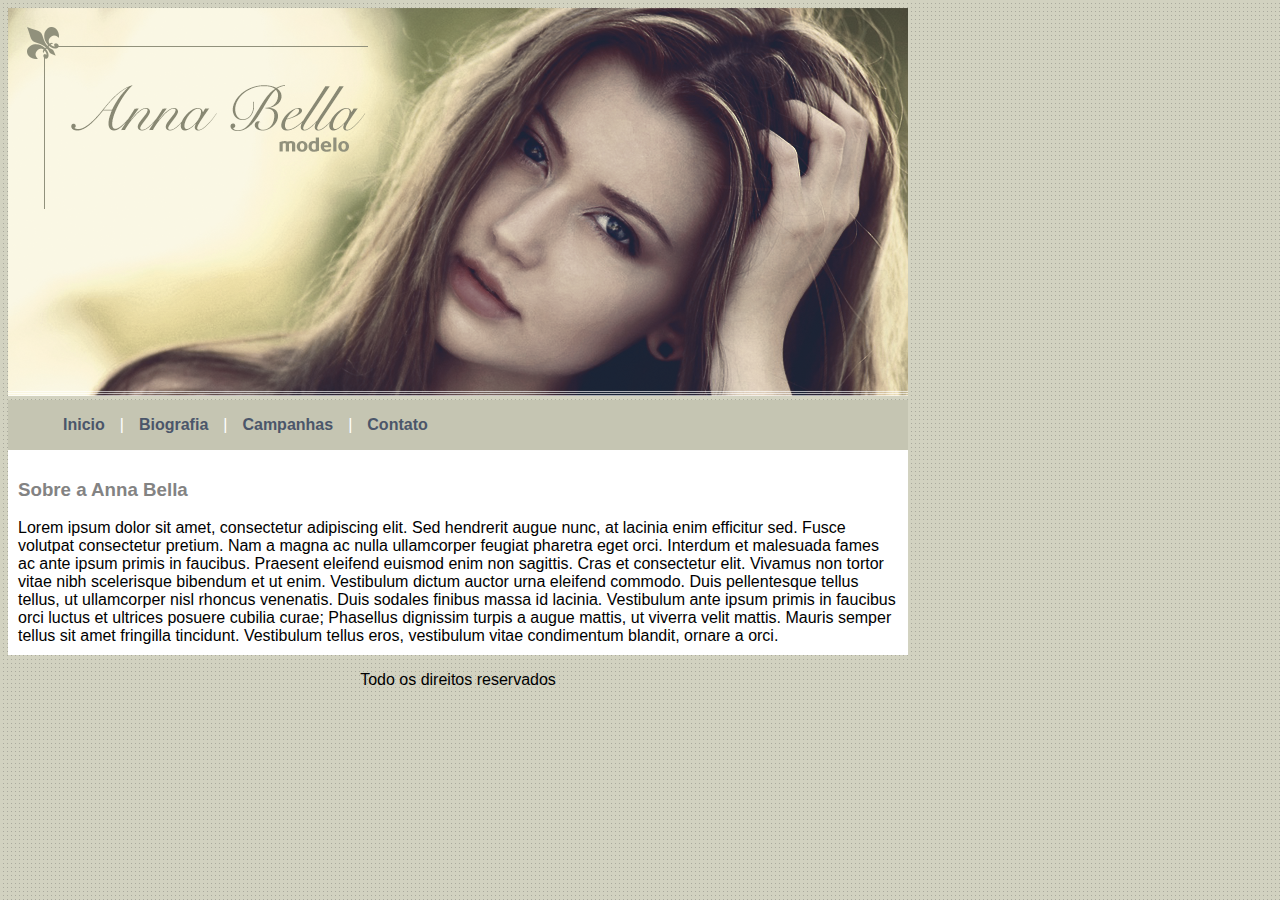
<file: annabella-site/index.html>
<!DOCTYPE html>
<html lang="pt-BR">
    <head>
        <meta charset="UTF-8">
        <meta name="viewport" content="width=device-width, initial-scale=1.0">
        <title>Anna Bella - Modelo</title>
        <link rel="stylesheet" href="css/style.css">
    </head>
    <body>
        <div>
            <img src="imgs/capa.png" alt="capa">
        </div> 
        <div>
            <ul type="none">
                <li><a href="#">Inicio</a></li>
                <li>|</li>
                <li><a href="biografia.html">Biografia</a></li>
                <li>|</li>
                <li><a href="campanhas.html">Campanhas</a></li>
                <li>|</li>
                <li><a href="contato.html">Contato</a></li>
            </ul>
        </div>
        <div class="fundo-branco-no-image">
            <h3>Sobre a Anna Bella</h3>
            Lorem ipsum dolor sit amet, consectetur adipiscing elit. Sed hendrerit augue nunc, at lacinia enim efficitur sed. Fusce volutpat consectetur pretium. Nam a magna ac nulla ullamcorper feugiat pharetra eget orci. Interdum et malesuada fames ac ante ipsum primis in faucibus. Praesent eleifend euismod enim non sagittis. Cras et consectetur elit. Vivamus non tortor vitae nibh scelerisque bibendum et ut enim. Vestibulum dictum auctor urna eleifend commodo. Duis pellentesque tellus tellus, ut ullamcorper nisl rhoncus venenatis. Duis sodales finibus massa id lacinia. Vestibulum ante ipsum primis in faucibus orci luctus et ultrices posuere cubilia curae; Phasellus dignissim turpis a augue mattis, ut viverra velit mattis. Mauris semper tellus sit amet fringilla tincidunt. Vestibulum tellus eros, vestibulum vitae condimentum blandit, ornare a orci.
        </div>
        <footer>
            <p>Todo os direitos reservados</p>
        </footer>
    </body>
</html>
</file>
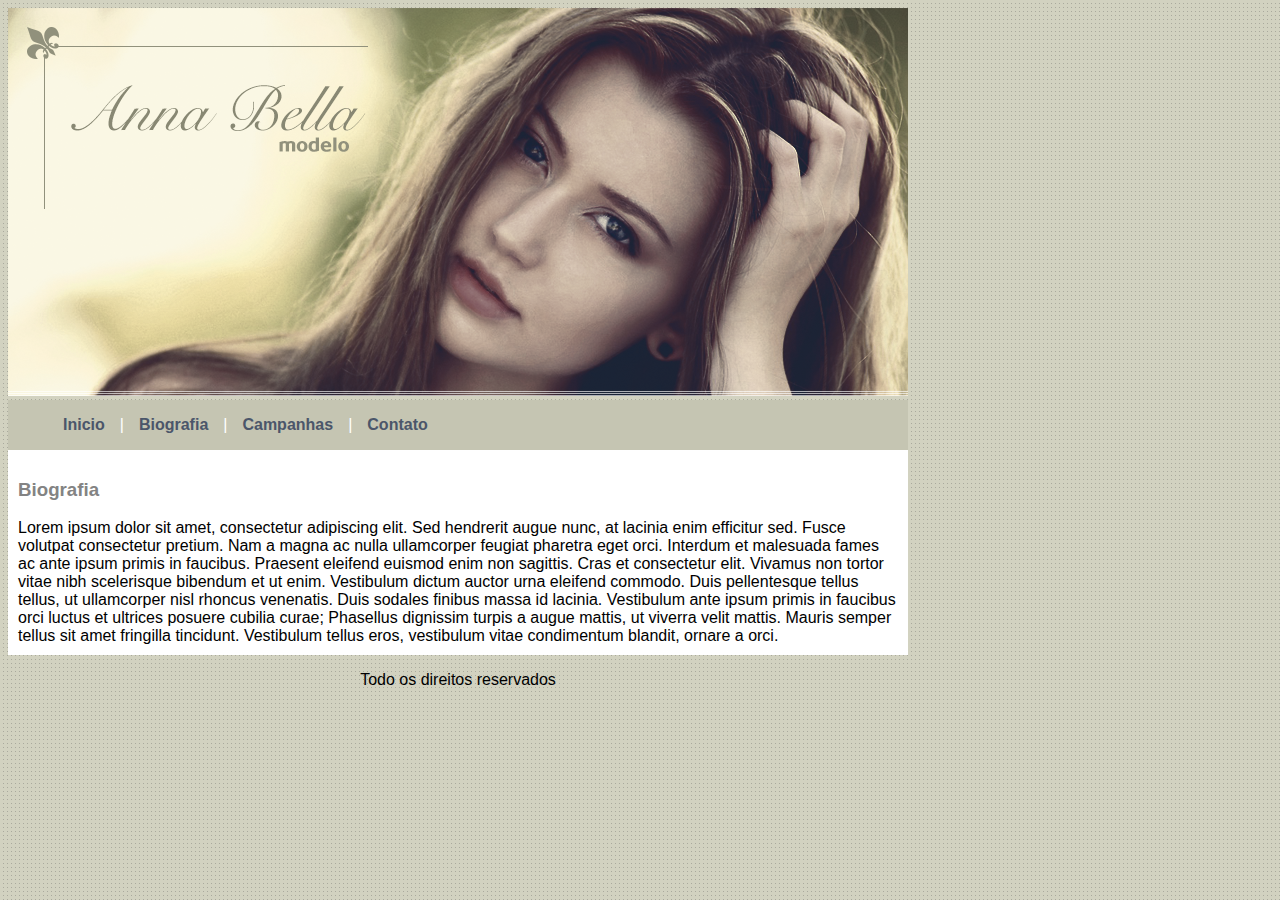
<file: annabella-site/biografia.html>
<!DOCTYPE html>
<html lang="pt-BR">
    <head>
        <meta charset="UTF-8">
        <meta name="viewport" content="width=device-width, initial-scale=1.0">
        <title>Anna Bella Modelo - Biografia</title>
        <link rel="stylesheet" href="css/style.css">
    </head>
    <body>
        <div>
            <img src="imgs/capa.png" alt="capa">
        </div> 
        
        <div>
            <ul type="none"> 
                <li><a href="index.html">Inicio</a></li>
                <li>|</li>
                <li><a href="#">Biografia</a></li>
                <li>|</li>
                <li><a href="campanhas.html">Campanhas</a></li>
                <li>|</li>
                <li><a href="contato.html">Contato</a></li>
            </ul>
        </div>
        <div class="fundo-branco-no-image">
            <h3>Biografia</h3>
            Lorem ipsum dolor sit amet, consectetur adipiscing elit. Sed hendrerit augue nunc, at lacinia enim efficitur sed. Fusce volutpat consectetur pretium. Nam a magna ac nulla ullamcorper feugiat pharetra eget orci. Interdum et malesuada fames ac ante ipsum primis in faucibus. Praesent eleifend euismod enim non sagittis. Cras et consectetur elit. Vivamus non tortor vitae nibh scelerisque bibendum et ut enim. Vestibulum dictum auctor urna eleifend commodo. Duis pellentesque tellus tellus, ut ullamcorper nisl rhoncus venenatis. Duis sodales finibus massa id lacinia. Vestibulum ante ipsum primis in faucibus orci luctus et ultrices posuere cubilia curae; Phasellus dignissim turpis a augue mattis, ut viverra velit mattis. Mauris semper tellus sit amet fringilla tincidunt. Vestibulum tellus eros, vestibulum vitae condimentum blandit, ornare a orci.
        </div>
        <footer>
            <p>Todo os direitos reservados</p>
        </footer>  
    </body>
</html>
</file>
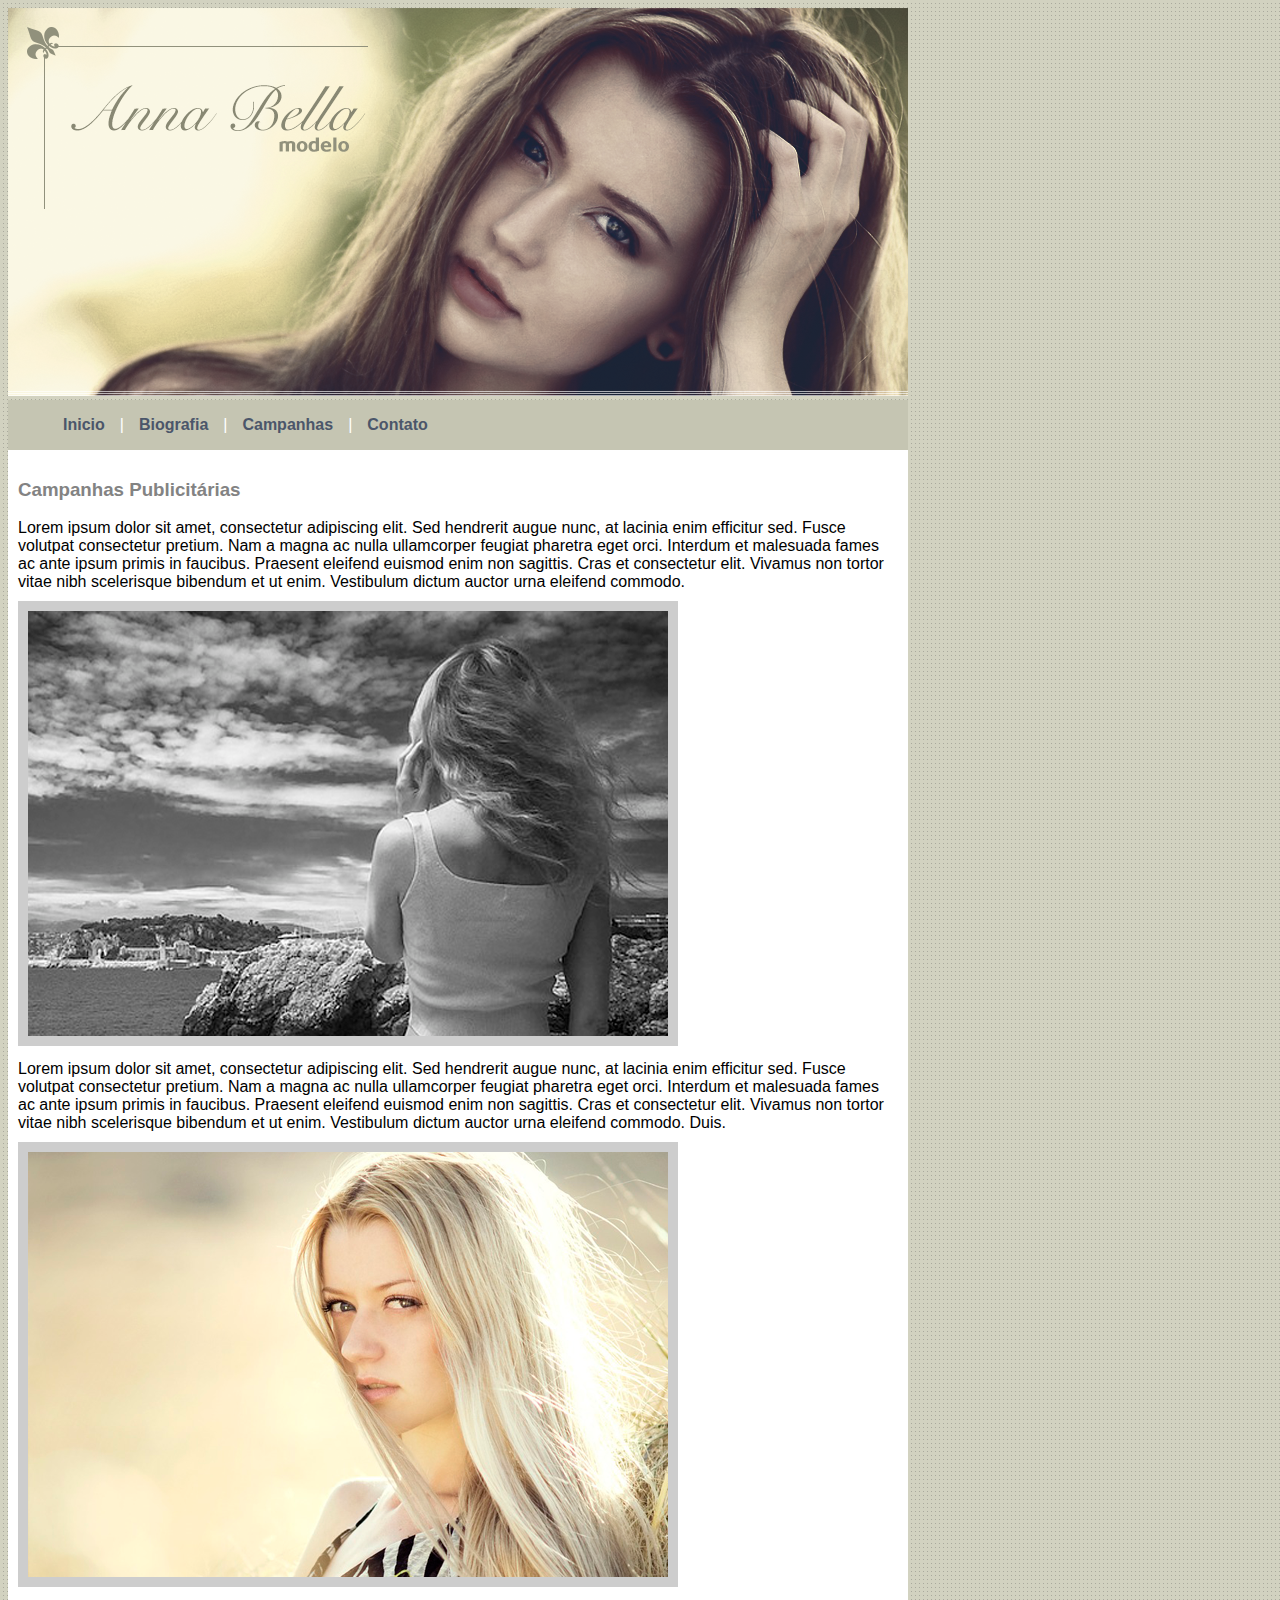
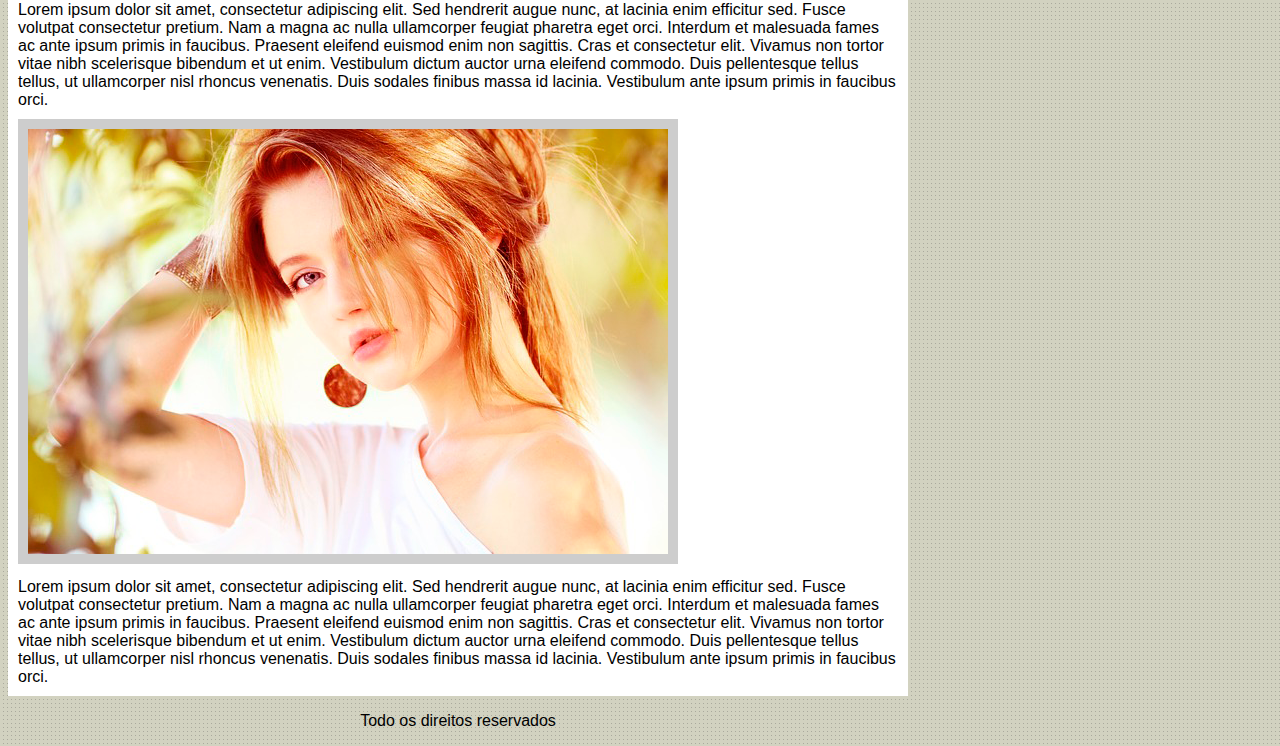
<file: annabella-site/campanhas.html>
<!DOCTYPE html>
<html lang="pt-BR">
    <head>
        <meta charset="UTF-8">
        <meta name="viewport" content="width=device-width, initial-scale=1.0">
        <title>Anna Bella Modelo - Campanhas Publicitarias</title>
        <link rel="stylesheet" href="css/style.css">
    </head>
    <body>
        <div>
            <img src="imgs/capa.png" alt="capa">
        </div> 
        <div>
            <ul type="none">
                <li><a href="index.html">Inicio</a></li>
                <li>|</li>
                <li><a href="biografia.html">Biografia</a></li>
                <li>|</li>
                <li><a href="#">Campanhas</a></li>
                <li>|</li>
                <li><a href="contato.html">Contato</a></li>
            </ul>
        </div>
        <div class="fundo-branco">
            <h3>Campanhas Publicitárias</h3>
            <div>
                Lorem ipsum dolor sit amet, consectetur adipiscing elit. Sed hendrerit augue nunc, at lacinia enim efficitur sed. Fusce volutpat consectetur pretium. Nam a magna ac nulla ullamcorper feugiat pharetra eget orci. Interdum et malesuada fames ac ante ipsum primis in faucibus. Praesent eleifend euismod enim non sagittis. Cras et consectetur elit. Vivamus non tortor vitae nibh scelerisque bibendum et ut enim. Vestibulum dictum auctor urna eleifend commodo. 
            </div>
            <img class="img-border" src="imgs/foto1.png" alt="foto1">
            <div>
                Lorem ipsum dolor sit amet, consectetur adipiscing elit. Sed hendrerit augue nunc, at lacinia enim efficitur sed. Fusce volutpat consectetur pretium. Nam a magna ac nulla ullamcorper feugiat pharetra eget orci. Interdum et malesuada fames ac ante ipsum primis in faucibus. Praesent eleifend euismod enim non sagittis. Cras et consectetur elit. Vivamus non tortor vitae nibh scelerisque bibendum et ut enim. Vestibulum dictum auctor urna eleifend commodo. Duis.
            </div>
            <img class="img-border" src="imgs/foto2.png" alt="foto2">
            <div>
                Lorem ipsum dolor sit amet, consectetur adipiscing elit. Sed hendrerit augue nunc, at lacinia enim efficitur sed. Fusce volutpat consectetur pretium. Nam a magna ac nulla ullamcorper feugiat pharetra eget orci. Interdum et malesuada fames ac ante ipsum primis in faucibus. Praesent eleifend euismod enim non sagittis. Cras et consectetur elit. Vivamus non tortor vitae nibh scelerisque bibendum et ut enim. Vestibulum dictum auctor urna eleifend commodo. Duis pellentesque tellus tellus, ut ullamcorper nisl rhoncus venenatis. Duis sodales finibus massa id lacinia. Vestibulum ante ipsum primis in faucibus orci.
            </div>
            <img class="img-border" src="imgs/foto3.png" alt="foto3">
            <div>
                Lorem ipsum dolor sit amet, consectetur adipiscing elit. Sed hendrerit augue nunc, at lacinia enim efficitur sed. Fusce volutpat consectetur pretium. Nam a magna ac nulla ullamcorper feugiat pharetra eget orci. Interdum et malesuada fames ac ante ipsum primis in faucibus. Praesent eleifend euismod enim non sagittis. Cras et consectetur elit. Vivamus non tortor vitae nibh scelerisque bibendum et ut enim. Vestibulum dictum auctor urna eleifend commodo. Duis pellentesque tellus tellus, ut ullamcorper nisl rhoncus venenatis. Duis sodales finibus massa id lacinia. Vestibulum ante ipsum primis in faucibus orci.
            </div>
        </div>
        <footer>
            <p>Todo os direitos reservados</p>
        </footer>
    </body>
</html>
</file>
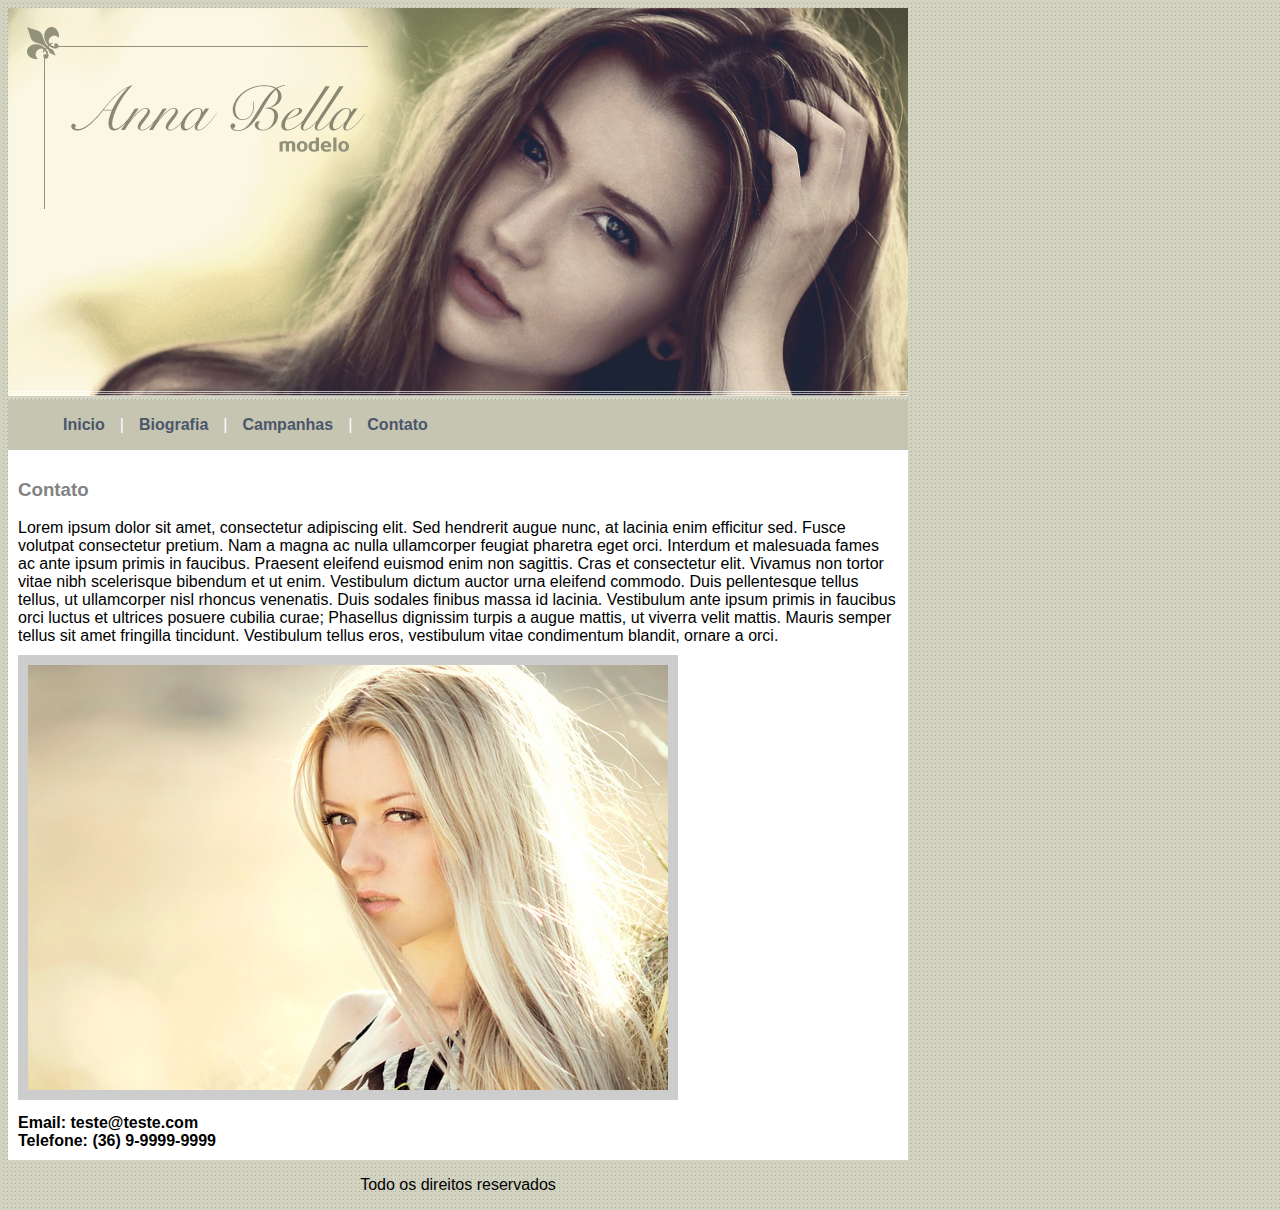
<file: annabella-site/contato.html>
<!DOCTYPE html>
<html lang="pt-BR">
    <head>
        <meta charset="UTF-8">
        <meta name="viewport" content="width=device-width, initial-scale=1.0">
        <title>Anna Bella Modelo - Contato</title>
        <link rel="stylesheet" href="css/style.css">
    </head>
    <body>
        <div>
            <img src="imgs/capa.png" alt="capa">
        </div> 
        <div>
            <ul type="none">
                <li><a href="index.html">Inicio</a></li>
                <li>|</li>
                <li><a href="biografia.html">Biografia</a></li>
                <li>|</li>
                <li><a href="campanhas.html">Campanhas</a></li>
                <li>|</li>
                <li><a href="#">Contato</a></li>
            </ul>
        </div>
        <div class="fundo-branco">
            <h3>Contato</h3>
            Lorem ipsum dolor sit amet, consectetur adipiscing elit. Sed hendrerit augue nunc, at lacinia enim efficitur sed. Fusce volutpat consectetur pretium. Nam a magna ac nulla ullamcorper feugiat pharetra eget orci. Interdum et malesuada fames ac ante ipsum primis in faucibus. Praesent eleifend euismod enim non sagittis. Cras et consectetur elit. Vivamus non tortor vitae nibh scelerisque bibendum et ut enim. Vestibulum dictum auctor urna eleifend commodo. Duis pellentesque tellus tellus, ut ullamcorper nisl rhoncus venenatis. Duis sodales finibus massa id lacinia. Vestibulum ante ipsum primis in faucibus orci luctus et ultrices posuere cubilia curae; Phasellus dignissim turpis a augue mattis, ut viverra velit mattis. Mauris semper tellus sit amet fringilla tincidunt. Vestibulum tellus eros, vestibulum vitae condimentum blandit, ornare a orci.
            <img class="img-border" src="imgs/foto2.png" alt="foto 2">
            <div>
                <strong>Email: teste@teste.com</strong>
                <br>
                <strong>Telefone: (36) 9-9999-9999</strong>
            </div>
        </div>
        <footer>
            <p>Todo os direitos reservados</p>
        </footer>
    </body>
</html>
</file>
<file: annabella-site/css/style.css>
body {
    background: url('../imgs/fundo.png');
    font-family: 'Lucida Sans', 'Lucida Sans Regular', 'Lucida Grande', 'Lucida Sans Unicode', Geneva, Verdana, sans-serif; 
}

h3 {
    color: #838383;
}

ul {
    display: inline-flex;
    background-color: #c5c5b2;
    color:white;
    height: 50px;
    width: 860px;
    max-width: 860px;
    align-items: center;
    margin: 0px;
}


a {
    color: #4b566a;
    padding: 15px;
    text-decoration: none;
    font-weight: bold;
}

footer {
    max-width: 900px;
    text-align: center;
}

.fundo-branco {
    background-color: #ffffff;
    max-width: 880px;
    padding: 10px;
}

.fundo-branco-no-image {
    background-color: #ffffff;
    max-width: 880px;
    padding: 10px;
}

.img-border {
    border: 10px solid #cdcdcd;
    margin-top: 10px;
    margin-bottom: 10px;

}

#container {
    max-width: 900px;
}
</file>
